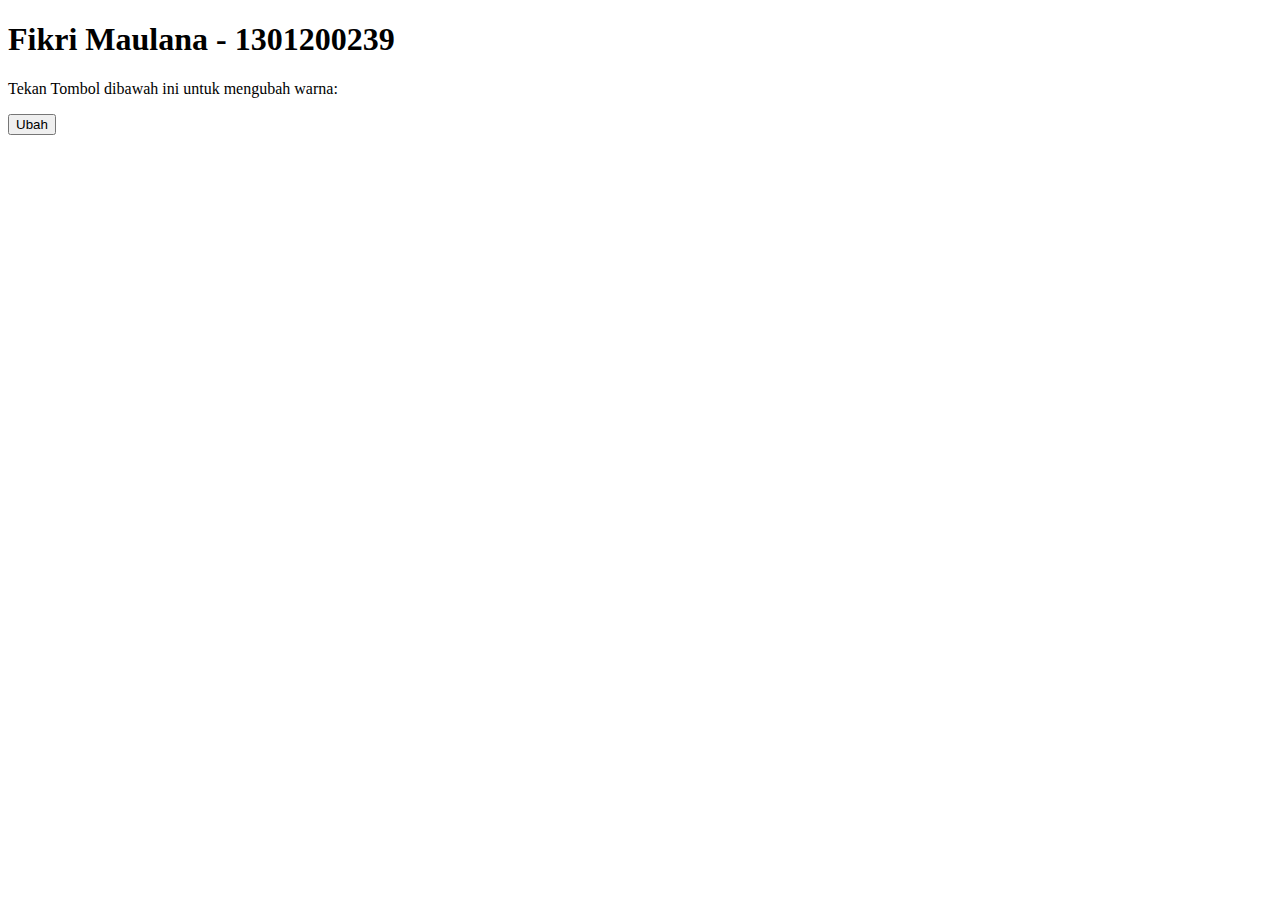
<file: MOD4/index.html>
<!DOCTYPE html>
<html lang="en">
<head>
    <meta charset="UTF-8">
    <meta http-equiv="X-UA-Compatible" content="IE=edge">
    <meta name="viewport" content="width=device-width, initial-scale=1.0">
    <title>Document</title>
    <style>
		.selected {
			background-color: yellow;
		}
	</style>
</head>
<body>
    <h1 id="title">Fikri Maulana - 1301200239</h1>
	<p>Tekan Tombol dibawah ini untuk mengubah warna:</p>
	<button id="btn">Ubah</button>
	<script>
		const btn = document.getElementById('btn');
		const title = document.getElementById('title');

		btn.addEventListener('click', () => {
			title.style.color = 'aqua';
			title.classList.add('selected');
			btn.disabled = true;
			btn.innerText = 'Sudah Berubah';
		});
	</script>
</body>
</html>
</file>
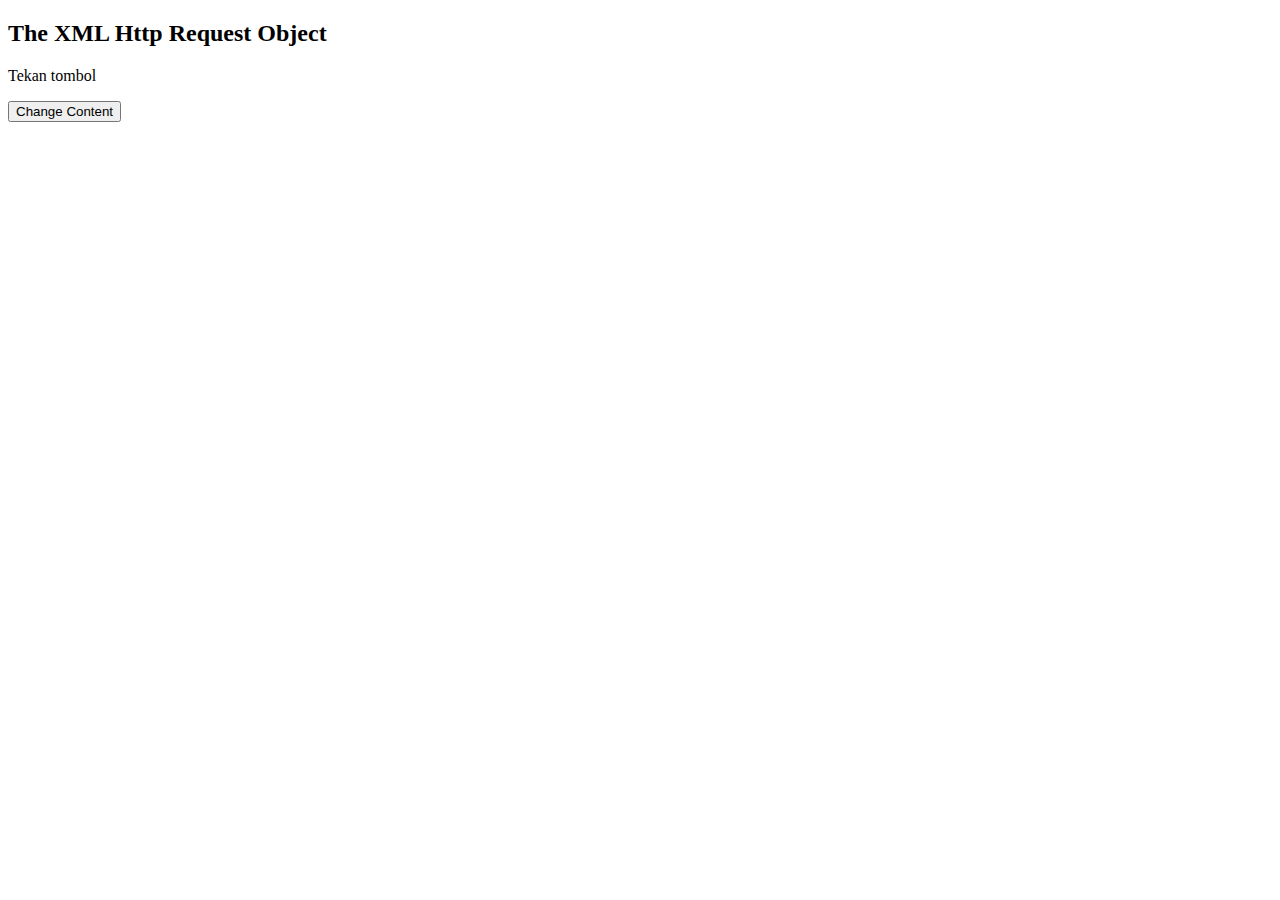
<file: MOD5/ajax/5-13-4-Event-Handling.html>
<!DOCTYPE html>
<html>
<body>
<h2>The XML Http Request Object</h2>
<p id="demo">Tekan tombol</p>
<button type="button" onclick="loadDoc()">Change Content</button>
<script> function loadDoc() { var xhttp = new XMLHttpRequest();
xhttp.onreadystatechange = function() { if (this.readyState == 4 &&
this.status == 200) {
document.getElementById("demo").innerHTML = this.responseText;
} }; xhttp.open("GET", "5-13-4-Event-Handling.txt", true); xhttp.send();
}
</script>
</body>
</html>
</file>
